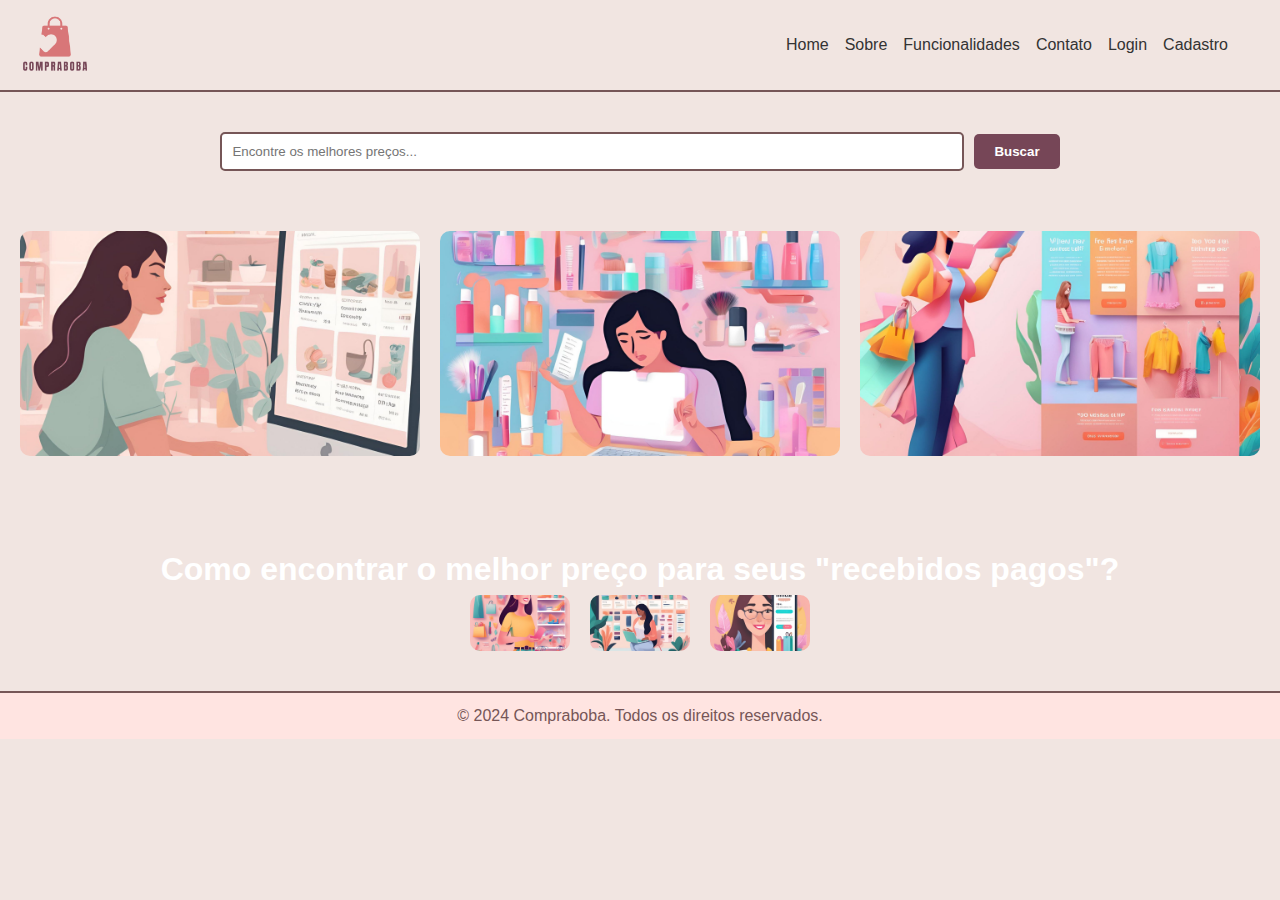
<file: index.html>
<!DOCTYPE html>
<html lang="pt-BR">
<head>
    <meta charset="UTF-8">
    <meta name="viewport" content="width=device-width, initial-scale=1.0">
    <title>COMPRABOBA</title>
    <link rel="icon" href="images/logotipo.png" type="image/x-icon">
    <link rel="stylesheet" href="styles.css">
</head>
<body>
    <!-- Header com a Logo -->
    <header>
        <img src="images/logo.png" alt="Logo do Compraboba" class="logo">
        <nav class="navbar">
            <ul class="nav-links">
                <li><a href="#home">Home</a></li>
                <li><a href="#about">Sobre</a></li>
                <li><a href="#features">Funcionalidades</a></li>
                <li><a href="#contact">Contato</a></li>
                <li><a href="#login" id="login-link">Login</a></li>
                <li><a href="cadastro.html">Cadastro</a></li>
            </ul>
        </nav>
    </header>

    <!-- Barra de Pesquisa -->
    <section id="search-section">
        <input type="text" placeholder="Encontre os melhores preços..." id="search-bar">
        <button>Buscar</button>
    </section>

    <!-- Carrossel de Imagens -->
    <section id="carousel">
        <div class="carousel-item"><img src="images/banner1.jpg" alt="Banner 1"></div>
        <div class="carousel-item"><img src="images/banner6.jpg" alt="Banner 2"></div>
        <div class="carousel-item"><img src="images/banner11.jpg" alt="Banner 3"></div>
    </section>

    <!-- Seção Sobre -->
    <section id="about">
        <h2>Como encontrar o melhor preço para seus "recebidos pagos"?</h2>
        <div class="process">
            <img src="images/banner7.jpg" alt="Processo 1">
            <img src="images/banner4.jpg" alt="Processo 2">
            <img src="images/banner10.jpg" alt="Processo 3">
        </div>
    </section>

    <!-- Footer -->
    <footer>
        <p>&copy; 2024 Compraboba. Todos os direitos reservados.</p>
    </footer>

    <!-- Modal de Login -->
    <div id="login-modal" class="modal">
        <div class="modal-content">
            <span class="close-button">&times;</span>
            <h2>Login</h2>
            <form>
                <label for="email">Email:</label>
                <input type="email" id="email" name="email" required>
                <label for="password">Senha:</label>
                <input type="password" id="password" name="password" required>
                <button type="submit">Entrar</button>
            </form>
        </div>
    </div>

    <script src="scripts.js"></script>
</body>
</html>
</file>
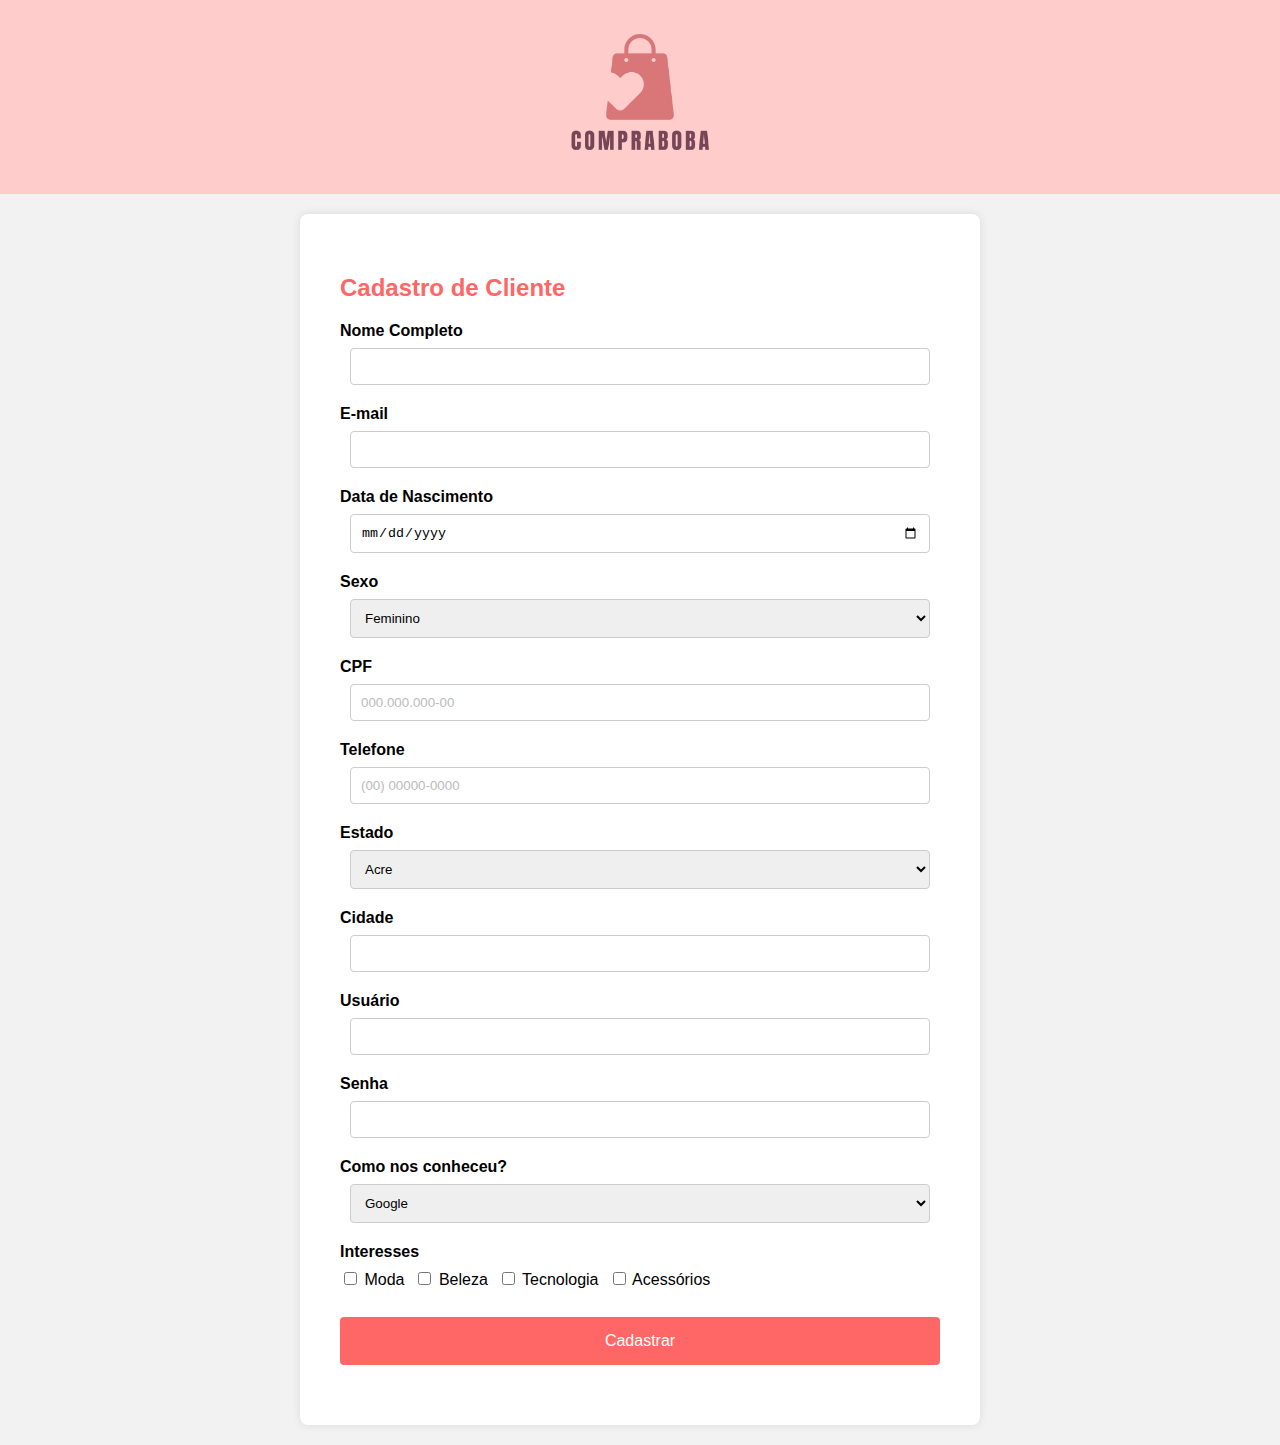
<file: cadastro.html>
<!DOCTYPE html>
<html lang="pt-br">
<head>
    <meta charset="UTF-8">
    <meta name="viewport" content="width=device-width, initial-scale=1.0">
    <title>Cadastro de Cliente - CompraBoba</title>
    <link rel="stylesheet" href="cadastro.css">
</head>
<body>
    <header>
        <img src="images/logo.png" alt="CompraBoba - Sua lista de desejos" class="logo">
    </header>
    <main>
        <section class="form-section">
            <h2>Cadastro de Cliente</h2>
            <form>
                <div class="form-group">
                    <label for="nome-completo">Nome Completo</label>
                    <input type="text" id="nome-completo" name="nome-completo" required>
                </div>
                <div class="form-group">
                    <label for="email">E-mail</label>
                    <input type="email" id="email" name="email" required>
                </div>
                <div class="form-group">
                    <label for="data-nascimento">Data de Nascimento</label>
                    <input type="date" id="data-nascimento" name="data-nascimento" required>
                </div>
                <div class="form-group">
                    <label for="sexo">Sexo</label>
                    <select id="sexo" name="sexo" required>
                        <option value="feminino">Feminino</option>
                        <option value="masculino">Masculino</option>
                        <option value="outro">Outro</option>
                    </select>
                </div>
                <div class="form-group">
                    <label for="cpf">CPF</label>
                    <input type="text" id="cpf" name="cpf" required pattern="\d{3}\.\d{3}\.\d{3}-\d{2}" placeholder="000.000.000-00">
                </div>
                <div class="form-group">
                    <label for="telefone">Telefone</label>
                    <input type="text" id="telefone" name="telefone" required placeholder="(00) 00000-0000">
                </div>
                <div class="form-group">
                    <label for="estado">Estado</label>
                    <select id="estado" name="estado" required>
                        <option value="AC">Acre</option>
                        <option value="AL">Alagoas</option>
                        <option value="AP">Amapá</option>
                        <option value="AM">Amazonas</option>
                        <option value="BA">Bahia</option>
                        <option value="CE">Ceará</option>
                        <option value="DF">Distrito Federal</option>
                        <option value="ES">Espírito Santo</option>
                        <option value="GO">Goiás</option>
                        <option value="MA">Maranhão</option>
                        <option value="MT">Mato Grosso</option>
                        <option value="MS">Mato Grosso do Sul</option>
                        <option value="MG">Minas Gerais</option>
                        <option value="PA">Pará</option>
                        <option value="PB">Paraíba</option>
                        <option value="PR">Paraná</option>
                        <option value="PE">Pernambuco</option>
                        <option value="PI">Piauí</option>
                        <option value="RJ">Rio de Janeiro</option>
                        <option value="RN">Rio Grande do Norte</option>
                        <option value="RS">Rio Grande do Sul</option>
                        <option value="RO">Rondônia</option>
                        <option value="RR">Roraima</option>
                        <option value="SC">Santa Catarina</option>
                        <option value="SP">São Paulo</option>
                        <option value="SE">Sergipe</option>
                        <option value="TO">Tocantins</option>
                    </select>
                </div>
                <div class="form-group">
                    <label for="cidade">Cidade</label>
                    <input type="text" id="cidade" name="cidade" required>
                </div>
                <div class="form-group">
                    <label for="usuario">Usuário</label>
                    <input type="text" id="usuario" name="usuario" required>
                </div>
                <div class="form-group">
                    <label for="senha">Senha</label>
                    <input type="password" id="senha" name="senha" required>
                </div>
                <div class="form-group">
                    <label for="como-nos-conheceu">Como nos conheceu?</label>
                    <select id="como-nos-conheceu" name="como-nos-conheceu" required>
                        <option value="google">Google</option>
                        <option value="redes-sociais">Redes Sociais</option>
                        <option value="indicacao">Indicação</option>
                        <option value="outros">Outros</option>
                    </select>
                </div>
                <div class="form-group">
                    <label for="interesses">Interesses</label>
                    <div class="checkbox-group">
                        <label><input type="checkbox" name="interesses" value="moda"> Moda</label>
                        <label><input type="checkbox" name="interesses" value="beleza"> Beleza</label>
                        <label><input type="checkbox" name="interesses" value="tecnologia"> Tecnologia</label>
                        <label><input type="checkbox" name="interesses" value="acessorios"> Acessórios</label>
                    </div>
                </div>
                <div class="form-group">
                    <button type="submit">Cadastrar</button>
                </div>
            </form>
        </section>
    </main>
</body>
</html>
</file>
<file: cadastro.css>
body {
    font-family: 'Arial', sans-serif;
    background-color: #f2f2f2;
    margin: 0;
    padding: 0;
}

header {
    background-color: #ffcccc;
    padding: 20px 0;
    text-align: center;
}

.logo {
    max-width: 150px;
}

main {
    display: flex;
    justify-content: center;
    align-items: center;
    min-height: 100vh;
    padding: 20px;
}

.form-section {
    background-color: #fff;
    padding: 40px;
    border-radius: 8px;
    box-shadow: 0 0 10px rgba(0, 0, 0, 0.1);
    max-width: 600px;
    width: 100%;
}

h2 {
    margin-bottom: 20px;
    color: #ff6666;
}

.form-group {
    margin-bottom: 20px;
}

label {
    display: block;
    margin-bottom: 8px;
    font-weight: bold;
}

input[type="text"],
input[type="email"],
input[type="date"],
input[type="password"],
select {
    width: calc(100% - 20px);
    padding: 10px;
    border: 1px solid #ccc;
    border-radius: 4px;
    box-sizing: border-box;
    margin-left: 10px;
}

input[type="text"]::placeholder,
input[type="email"]::placeholder,
input[type="date"]::placeholder,
input[type="password"]::placeholder {
    color: #bbb;
}

.checkbox-group {
    display: flex;
    flex-wrap: wrap;
    gap: 10px;
}

.checkbox-group label {
    font-weight: normal;
}

button[type="submit"] {
    width: 100%;
    padding: 15px;
    background-color: #ff6666;
    border: none;
    border-radius: 4px;
    color: #fff;
    font-size: 16px;
    cursor: pointer;
}

button[type="submit"]:hover {
    background-color: #ff4d4d;
}

/* Responsivo */
@media (max-width: 600px) {
    .form-section {
        padding: 20px;
    }

    input[type="text"],
    input[type="email"],
    input[type="date"],
    input[type="password"],
    select {
        width: 100%;
        margin-left: 0;
    }
}
</file>
<file: styles.css>
/* Reset básico */
* {
    margin: 0;
    padding: 0;
    box-sizing: border-box;
}

body {
    font-family: 'Arial', sans-serif;
    background-color: #f1e5e1;
    color: #333;
    line-height: 1.6;
}

/* Header e Navegação */
header {
    display: flex;
    justify-content: space-between;
    align-items: center;
    background-color: #f1e5e1;
    padding: 10px 20px;
    border-bottom: 2px solid #765657;
}

header .logo {
    height: 70px;
}

.navbar {
    display: flex;
    justify-content: space-between;
    align-items: center;
    padding: 1rem 2rem;
}

.navbar .logo {
    font-size: 1.5rem;
    color: #333;
    text-decoration: none;
}

.navbar .nav-links {
    list-style: none;
    display: flex;
    gap: 1rem;
}

.navbar .nav-links li a {
    text-decoration: none;
    color: #333;
    font-size: 1rem;
}

/* Barra de Pesquisa */
#search-section {
    display: flex;
    justify-content: center;
    align-items: center;
    padding: 20px;
    background-color: #f1e5e1;
    margin-top: 20px;
}

#search-bar {
    width: 60%;
    padding: 10px;
    border: 2px solid #765657;
    border-radius: 5px;
    margin-right: 10px;
}

#search-section button {
    padding: 10px 20px;
    border: none;
    background-color: #764657;
    color: #fff;
    font-weight: bold;
    border-radius: 5px;
    cursor: pointer;
    transition: background-color 0.3s;
}

#search-section button:hover {
    background-color: #764657;
}

/* Carrossel de Imagens */
#carousel {
    display: flex;
    overflow-x: auto;
    scroll-snap-type: x mandatory;
    gap: 20px;
    padding: 20px;
    background-color: #f1e5e1;
    margin: 20px 0;
}

.carousel-item {
    min-width: 300px;
    scroll-snap-align: center;
}

.carousel-item img {
    width: 100%;
    border-radius: 10px;
}

/* Seção Sobre */
#about {
    padding: 40px 20px;
    text-align: center;
}

#about h2 {
    font-size: 2em;
    color: #fff;
}

#about p {
    margin: 20px 0;
    font-size: 1.2em;
}

.process {
    display: flex;
    justify-content: center;
    gap: 20px;
}

.process img {
    width: 100px;
    border-radius: 10px;
}

/* Footer */
footer {
    background-color: #ffe4e1;
    padding: 10px 20px;
    text-align: center;
    border-top: 2px solid #765657;
}

footer p {
    color: #765657;
}

/* Modal de Login */
.modal {
    display: none;
    position: fixed;
    top: 0;
    left: 0;
    width: 100%;
    height: 100%;
    background-color: #ffe4e1;
    justify-content: center;
    align-items: center;
}

.modal-content {
    background-color: #fff;
    padding: 20px;
    border-radius: 10px;
    position: relative;
    width: 300px;
}

.modal-content .close-button {
    position: absolute;
    top: 10px;
    right: 10px;
    cursor: pointer;
    font-size: 1.2em;
}

.modal-content h2 {
    color: #765657;
}

.modal-content form {
    display: flex;
    flex-direction: column;
    gap: 10px;
}

.modal-content form input {
    padding: 10px;
    border: 2px solid #765657;
    border-radius: 5px;
}

.modal-content form button {
    padding: 10px;
    border: none;
    background-color: #765657;
    color: #fff;
    font-weight: bold;
    border-radius: 5px;
    cursor: pointer;
    transition: background-color 0.3s;
}

.modal-content form button:hover {
    background-color: #765657;
}
</file>
